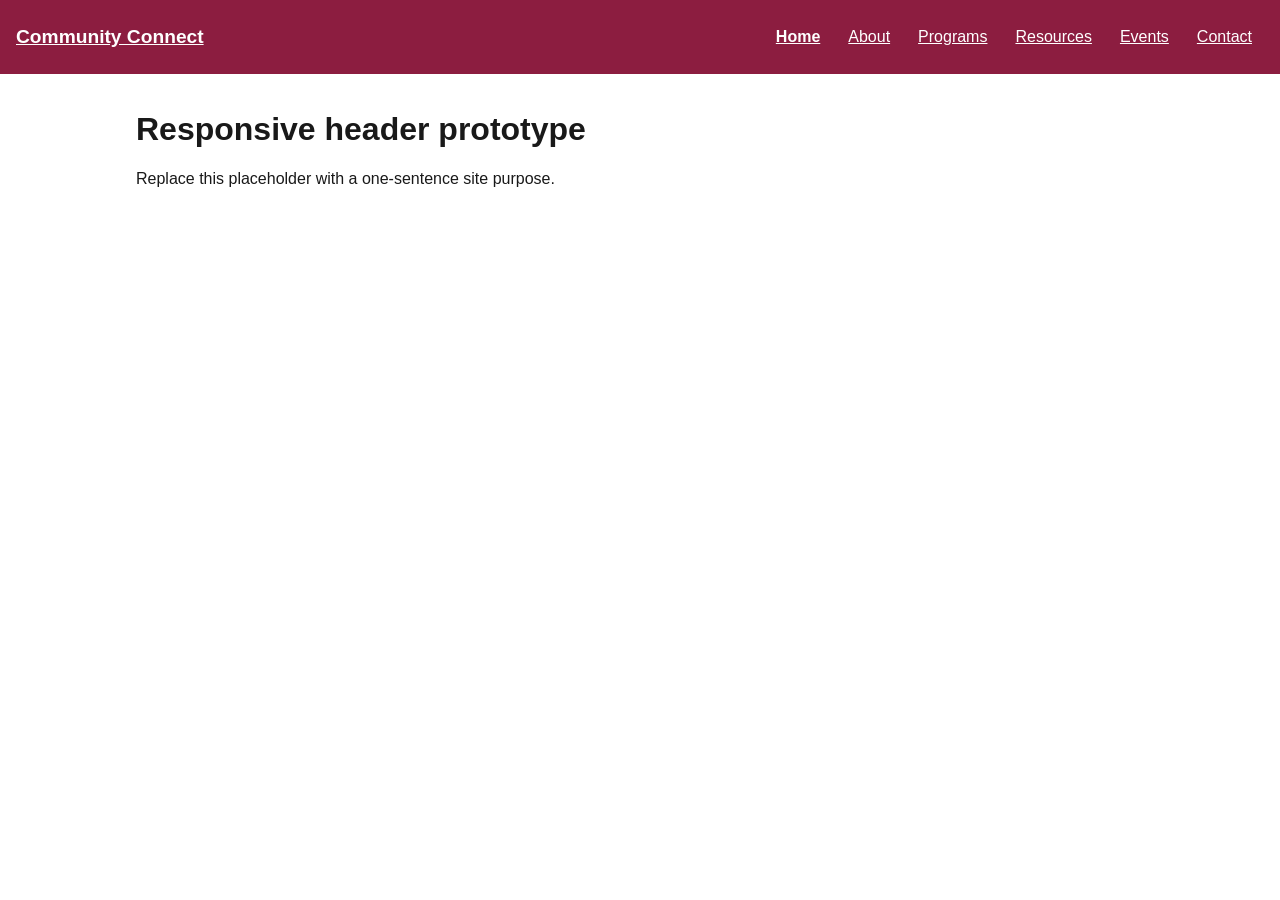
<file: index.html>
<!doctype html>
<html lang="en">

<head>
  <meta charset="utf-8">
  <meta name="viewport" content="width=device-width,initial-scale=1">
  <title>Header Prototype</title>
  <link rel="stylesheet" href="styles.css">
  <script src="navigation.js" defer></script>
</head>

<body>
  <a class="skip-link" href="#main">Skip to main content</a>
  <header class="site-header">
    <a class="brand" href="index.html">Community Connect</a>
    <nav aria-label="Primary navigation">
      <button class="menu-button" type="button" aria-controls="primary-nav" aria-expanded="false" hidden>Menu</button>
      <ul class="nav-list" id="primary-nav">
        <!-- TODO: replace these with 5-7 purposeful destinations. -->
        <li><a href="index.html" aria-current="page">Home</a></li>
        <li><a href="about.html">About</a></li>
        <li><a href="programs.html">Programs</a></li>
        <li><a href="resources.html">Resources</a></li>
        <li><a href="events.html">Events</a></li>
        <li><a href="contact.html">Contact</a></li>
      </ul>
    </nav>
  </header>
  <main id="main">
    <h1>Responsive header prototype</h1>
    <p>Replace this placeholder with a one-sentence site purpose.</p>
  </main>
</body>

</html>
</file>
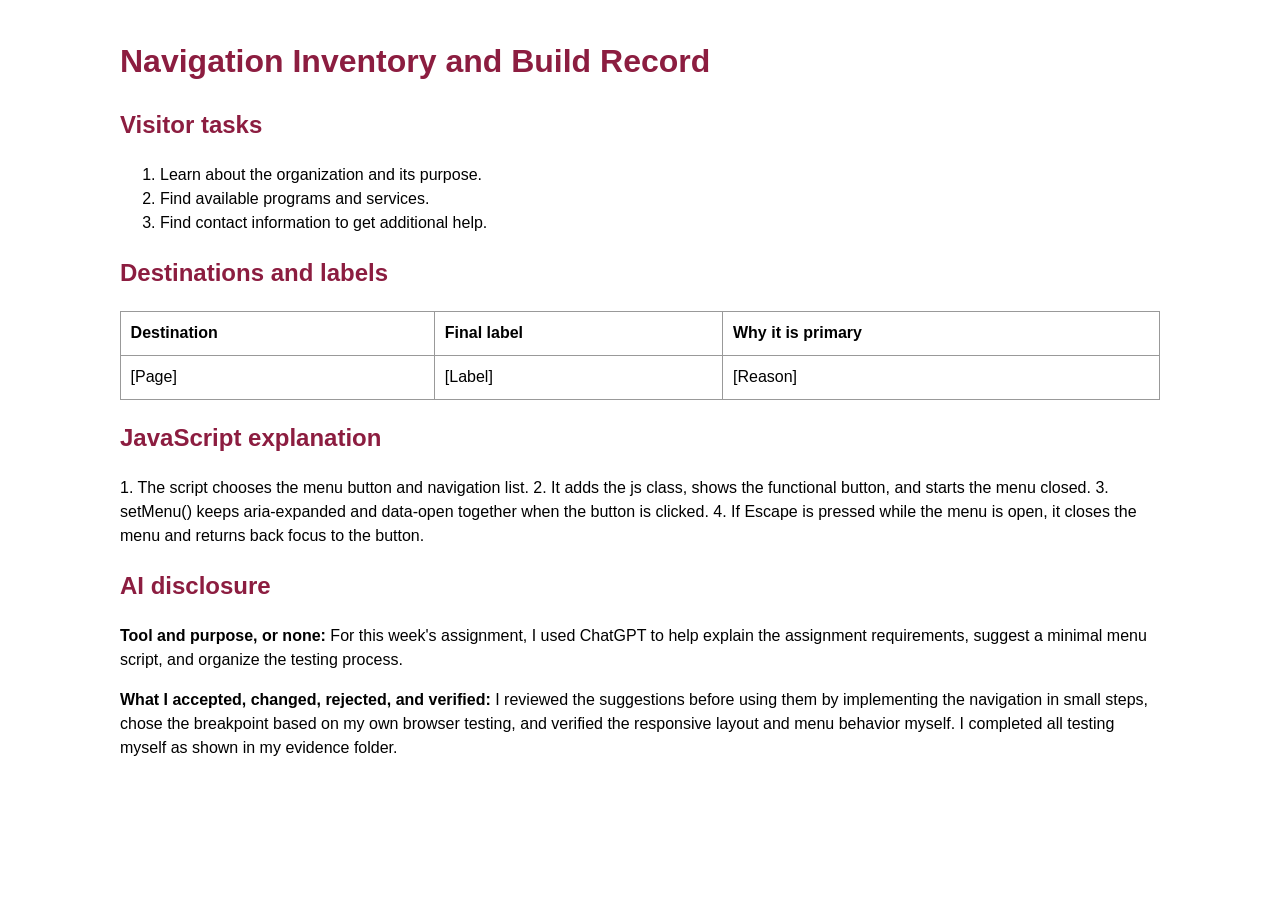
<file: navigation-inventory.html>
<!doctype html><html lang="en"><head><meta charset="utf-8"><title>Navigation Inventory</title><style>body{max-width:65rem;margin:auto;padding:1rem;font:1rem/1.5 Arial,sans-serif}h1,h2{color:#8c1d40}table{width:100%;border-collapse:collapse}th,td{border:1px solid #999;padding:.6rem;text-align:left}</style></head><body>
<h1>Navigation Inventory and Build Record</h1>
<h2>Visitor tasks</h2><ol><li>Learn about the organization and its purpose.</li><li>Find available programs and services.</li><li>Find contact information to get additional help.</li></ol><h2>Destinations and labels</h2><table><tr><th>Destination</th><th>Final label</th><th>Why it is primary</th></tr><tr><td>[Page]</td><td>[Label]</td><td>[Reason]</td></tr></table>
<h2>JavaScript explanation</h2><p>1. The script chooses the menu button and navigation list. 2. It adds the js class, shows the functional button, and starts the menu closed. 3. setMenu() keeps aria-expanded and data-open together when the button is clicked. 4. If Escape is pressed while the menu is open, it closes the menu and returns back focus to the button.</p>
<h2>AI disclosure</h2><p><strong>Tool and purpose, or none:</strong> For this week's assignment, I used ChatGPT to help explain the assignment requirements, suggest a minimal menu script, and organize the testing process.</p><p><strong>What I accepted, changed, rejected, and verified:</strong> I reviewed the suggestions before using them by implementing the navigation in small steps, chose the breakpoint based on my own browser testing, and verified the responsive layout and menu behavior myself. I completed all testing myself as shown in my evidence folder.</p>
</body></html>
</file>
<file: styles.css>
:root { --brand:#8c1d40; --accent:#ffc627; --ink:#191919; --paper:#fff; --space:1rem; }
* { box-sizing:border-box; }
body { margin:0; font-family:Arial,sans-serif; color:var(--ink); }
.skip-link { position:absolute; top:-5rem; left:.5rem; z-index:10; background:var(--paper); padding:.75rem; }
.skip-link:focus { top:.5rem; }
.site-header { padding:var(--space); background:var(--brand); color:var(--paper); }
.brand { color:inherit; font-size:1.2rem; font-weight:700; }
.menu-button { padding:.75rem 1rem; border:2px solid var(--paper); background:var(--brand); color:var(--paper); font:inherit; cursor:pointer; }
.nav-list { display:flex; flex-direction:column; gap:.25rem; list-style:none; margin:.75rem 0 0; padding:0; }
.nav-list a { display:block; color:var(--paper); padding:.75rem; }
.nav-list a:hover { background:var(--paper); color:var(--brand); }
.nav-list a:focus-visible, .menu-button:focus-visible { outline:3px solid var(--accent); outline-offset:2px; }
.nav-list a:active { background:var(--accent); color:var(--ink); }
.nav-list a[aria-current="page"] { font-weight:700; text-decoration:underline; }
.js .nav-list[data-open="false"] { display:none; }
main { max-width:65rem; margin:auto; padding:1rem; }
@media (min-width:37.5rem) {
    .site-header {
        display:flex;
        align-items:center;
        justify-content:space-between;
        gap:1rem;
    }

    .menu-button {
        display:none;
    }

    .nav-list,
    .js .nav-list[data-open="false"] {
        display:flex;
        flex-direction:row;
        gap:.25rem;
        margin:0;
    }
}
</file>
